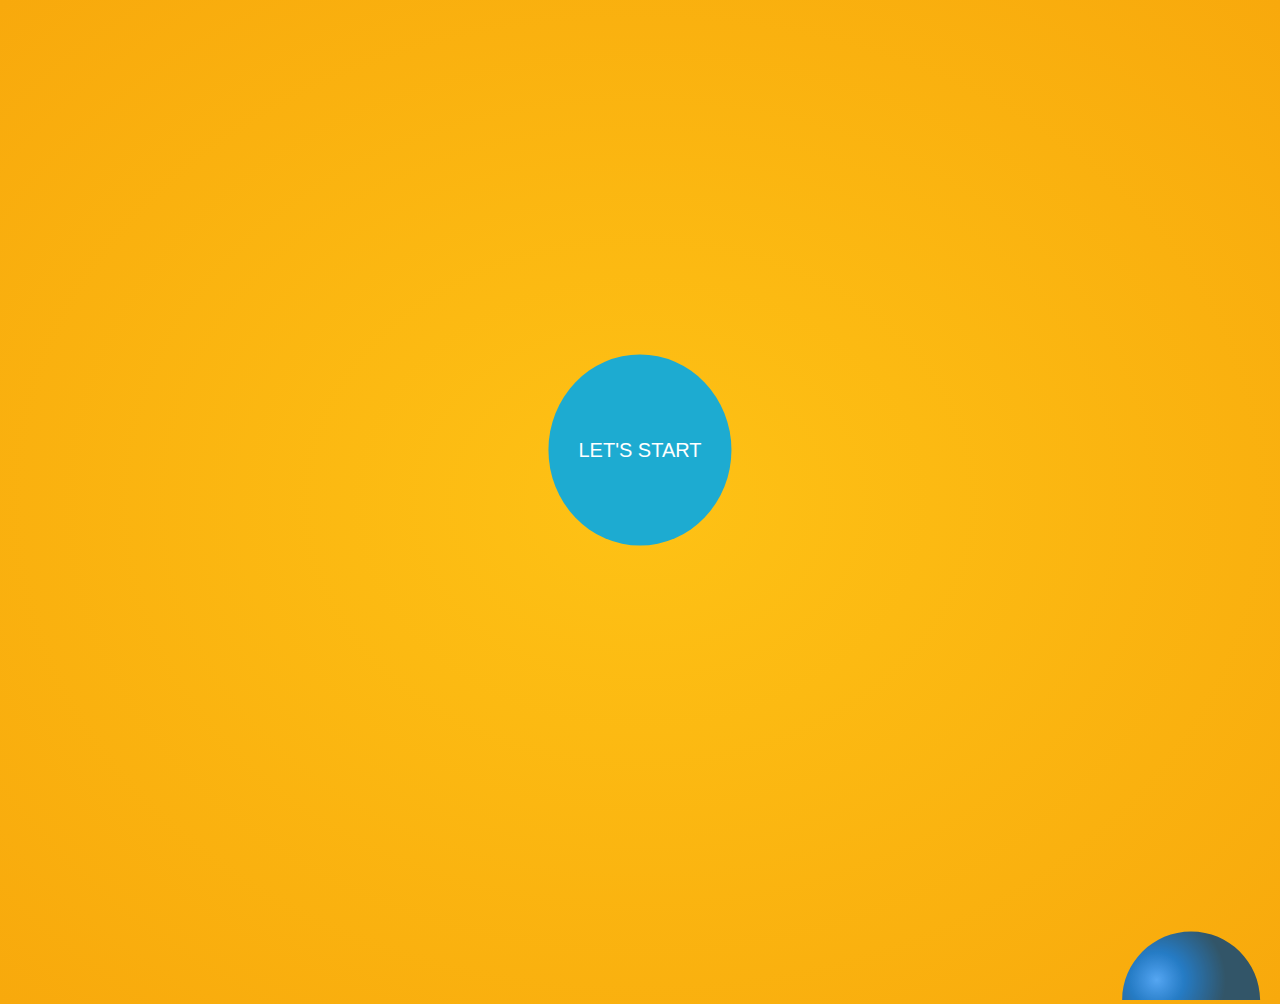
<file: bd/home.html>
<!DOCTYPE html>
<html>
  <head>
    <meta charset="utf-8">
    <link rel="stylesheet" href="css\homestyle.css">
    <title>Come With Me</title>
  </head>
  <body>
  
<!-- <div class="btn-group mt-2 mb-4" role="group" aria-label="actionButtons">
</div> -->
<canvas id="c"></canvas>
<!--  -->
<!-- <script src="https://cdnjs.cloudflare.com/ajax/libs/font-awesome/5.11.2/js/all.min.js" integrity="sha256-qM7QTJSlvtPSxVRjVWNM2OfTAz/3k5ovHOKmKXuYMO4=" crossorigin="anonymous"></script> -->

		<a href="2ndpage\index.html">Let's Start</a>
		
		<script src="js\homes.js"></script>
  </body>
</html>
</file>
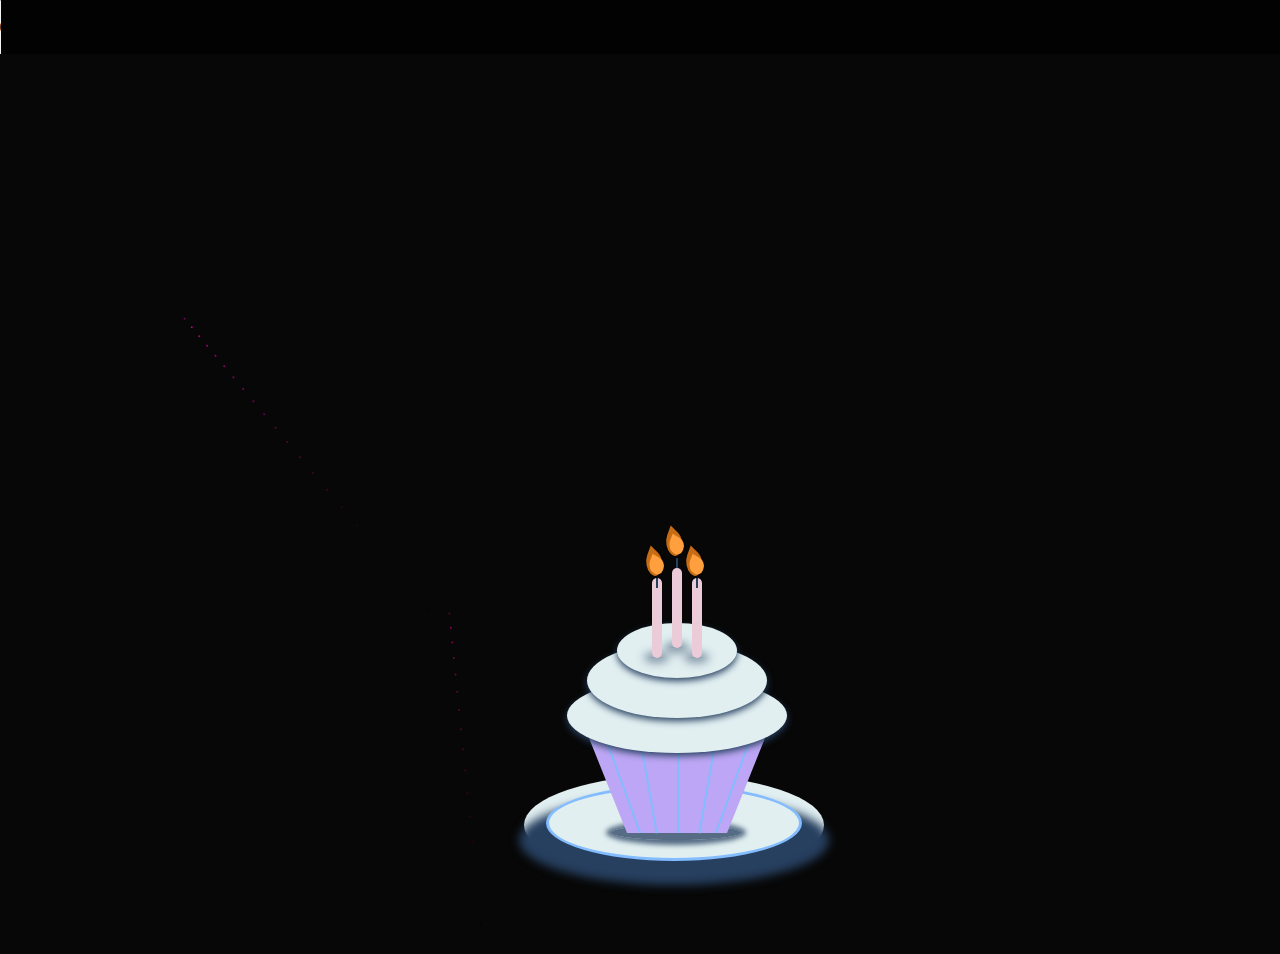
<file: bd/2ndpage/3rdpage/last.html>
<!DOCTYPE html>
<html>
<head>
  <title></title>
  <link rel="stylesheet" type="text/css" href="3rdcss\laststyle.css">
</head>
<body>
 
<audio id="player" autoplay controls><source src="3rdcss\b.mp3" type="audio/mp3"></audio>
<canvas id="birthday"></canvas>
<style>
body {
  margin: 0;
  background: #020202;
  cursor: crosshair;
}
$vanilla: #f0e4d0;
$chocolate: #553c13;



canvas{display:block}

</style>
<script> 
'use strict'

const PI2 = Math.PI * 2
let random = (min, max) => Math.random() * (max - min + 1) + min | 0

class Birthday {
  constructor() {
    this.resize()

    // create a lovely place to store the firework
    this.fireworks = []
    this.counter = 0

  }
  resize() {
    this.width = canvas.width = window.innerWidth
    let center = this.width / 2 | 0
    this.spawnA = center - center / 4 | 0
    this.spawnB = center + center / 4 | 0
    
    this.height = canvas.height = window.innerHeight
    this.spawnC = this.height * .1
    this.spawnD = this.height * .5
    
  }
  onClick(evt) {
     let x = evt.clientX || evt.touches && evt.touches[0].pageX
     let y = evt.clientY || evt.touches && evt.touches[0].pageY
     
     let count = random(3,5)
     for(let i = 0; i < count; i++) this.fireworks.push(new Firework(
        random(this.spawnA, this.spawnB),
        this.height,
        x,
        y,
        random(300, 450),
        random(30, 110)))
          
     this.counter = -30
     
  }
  update() {
    ctx.globalCompositeOperation = 'hard-light'
    ctx.fillStyle = 'rgba(20,20,20,0.15)'
    ctx.fillRect(0, 0, this.width, this.height)

    ctx.globalCompositeOperation = 'lighter'
    for (let firework of this.fireworks) firework.update()

    // if enough time passed... create new new firework
    if (++this.counter === 15) {
      this.fireworks.push(new Firework(
        random(this.spawnA, this.spawnB),
        this.height,
        random(0, this.width),
        random(this.spawnC, this.spawnD),
        random(300, 450),
        random(30, 110)))
      this.counter = 0
    }

    // remove the dead fireworks
    if (this.fireworks.length > 1000) this.fireworks = this.fireworks.filter(firework => !firework.dead)

  }
}

class Firework {
  constructor(x, y, targetX, targetY, shade, offsprings) {
    this.dead = false
    this.offsprings = offsprings

    this.x = x
    this.y = y
    this.targetX = targetX
    this.targetY = targetY

    this.shade = shade
    this.history = []
  }
  update() {
    if (this.dead) return;

    let xDiff = this.targetX - this.x
    let yDiff = this.targetY - this.y
    if (Math.abs(xDiff) > 3 || Math.abs(yDiff) > 3) { // is still moving
      this.x += xDiff / 20
      this.y += yDiff / 20

      this.history.push({
        x: this.x,
        y: this.y
      })

      if (this.history.length > 20) this.history.shift()

    } else {
      if (this.offsprings && !this.madeChilds) {
        
        let babies = this.offsprings / 2;
        for (let i = 0; i < babies; i++) {
          let targetX = this.x + this.offsprings * Math.cos(PI2 * i / babies) | 0
          let targetY = this.y + this.offsprings * Math.sin(PI2 * i / babies) | 0

          birthday.fireworks.push(new Firework(this.x, this.y, targetX, targetY, this.shade, 0))

        }

      }
      this.madeChilds = true
      this.history.shift()
    }
    
    if (this.history.length === 0) this.dead = true
    else if (this.offsprings) for (let i = 0; this.history.length > i; i++) {
        let point = this.history[i]
        ctx.beginPath()
        ctx.fillStyle = 'hsl(' + this.shade + ',100%,' + i + '%)'
        ctx.arc(point.x, point.y, 1, 0, PI2, false)
        ctx.fill()
      } else {
      ctx.beginPath()
      ctx.fillStyle = 'hsl(' + this.shade + ',100%,50%)'
      ctx.arc(this.x, this.y, 1, 0, PI2, false)
      ctx.fill()
    }

  }
}

let canvas = document.getElementById('birthday')
let ctx = canvas.getContext('2d')

let birthday = new Birthday
window.onresize = () => birthday.resize()
document.onclick = evt => birthday.onClick(evt)
document.ontouchstart = evt => birthday.onClick(evt)

;(function update() {
  requestAnimationFrame(update)
  birthday.update()

}())

</script>
<!-- <div class="text1">
      <h3>Feliz aniversário</h3>
  </div> -->
  
  <div class="box">
    <div class="outer-plate">
      <div class="inner-plate">
        <div class="cupcake-shadow"></div>
        <div class="cupcake-base">
          <div class="liner1"></div>
          <div class="liner2"></div>
          <div class="liner3"></div>
          <div class="liner4"></div>
          <div class="liner5"></div>
        </div>
        <div class="frosting1">
          <div class="frosting2">
            <div class="frosting3">
              <div class="candle-shadow"></div>
              <div class="candle-shadow2"></div>
              <div class="candle-shadow3"></div>
              <div class="candle"></div>
              <div class="candle2"></div>
              <div class="candle3"></div>
              <div class="wick"></div>
              <div class="wick2"></div>
              <div class="wick3"></div>
              <div class="flame"></div>
              <div class="flame2"></div>
              <div class="flame3"></div>
              <div class="flame4"></div>
              <div class="flame5"></div>
              <div class="flame6"></div>
            </div>
          </div>
        </div>
      </div>
    </div>
  </div>
  
</body>
</html>
</file>
